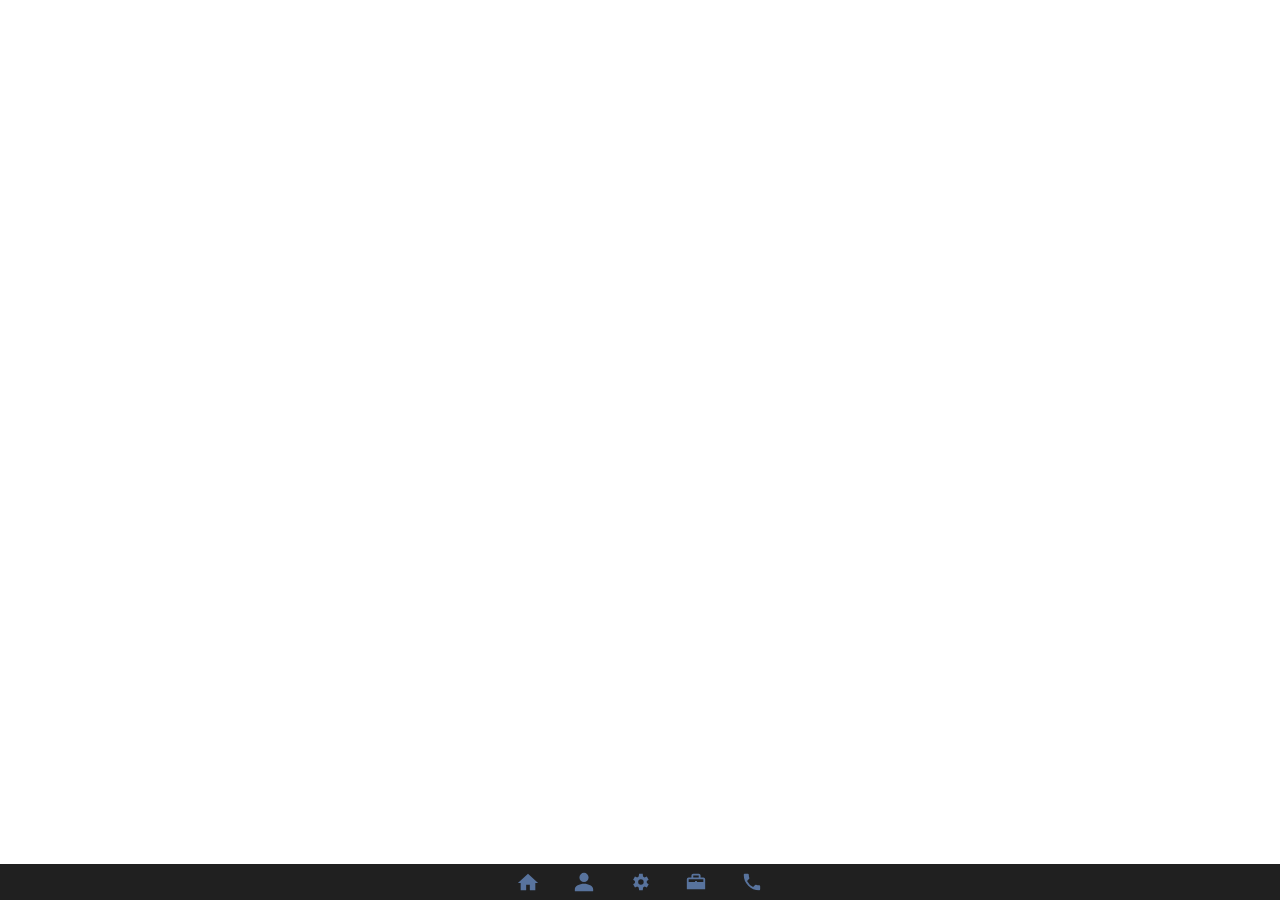
<file: atividade-02/index.html>
<!DOCTYPE html>
<html lang="pt-BR">
<head>
    <meta charset="UTF-8">
    <meta name="viewport" content="width=device-width, initial-scale=1.0">
    <title>Atividade 2</title>

    <style>
        * {
            margin: 0;
            padding: 0;
            box-sizing: border-box;
        }

        html, body {
            width: 100%;
            height: 100%;
        }

        body {
            background: #fff;
            font-family: Arial, sans-serif;
        }

        .menu {
            position: fixed;
            bottom: 0;
            left: 0;
            width: 100%;
            height: 36px;
            background: #202020;

            display: flex;
            justify-content: center;
            align-items: center;
            gap: 32px;
        }

        .menu button {
            width: 24px;
            height: 28px;
            border: none;
            background: transparent;
            color: #58739d;
            cursor: pointer;

            display: flex;
            align-items: center;
            justify-content: center;
        }

        .menu svg {
            display: block;
            width: 22px;
            height: 22px;
            fill: currentColor;
        }
    </style>
</head>

<body>

    <nav class="menu">
        <button aria-label="Início">
            <svg viewBox="0 0 24 24">
                <path d="M12 3 1 13h3v8h6v-6h4v6h6v-8h3L12 3z"/>
            </svg>
        </button>

        <button aria-label="Usuário">
            <svg viewBox="0 0 24 24">
                <path d="M12 12a5 5 0 1 0 0-10 5 5 0 0 0 0 10zm0 2c-5 0-10 2.5-10 6v2h20v-2c0-3.5-5-6-10-6z"/>
            </svg>
        </button>

        <button aria-label="Configurações">
            <svg viewBox="0 0 24 24">
                <path d="M19.4 13a8 8 0 0 0 0-2l2-1.5-2-3.5-2.4 1a8 8 0 0 0-1.7-1L15 3h-4l-.4 3a8 8 0 0 0-1.7 1l-2.4-1-2 3.5 2 1.5a8 8 0 0 0 0 2l-2 1.5 2 3.5 2.4-1a8 8 0 0 0 1.7 1l.4 3h4l.4-3a8 8 0 0 0 1.7-1l2.4 1 2-3.5zM13 15a3 3 0 1 1 0-6 3 3 0 0 1 0 6z"/>
            </svg>
        </button>

        <button aria-label="Trabalho">
            <svg viewBox="0 0 24 24">
                <path d="M9 3h6a2 2 0 0 1 2 2v2h3a2 2 0 0 1 2 2v11H2V9a2 2 0 0 1 2-2h3V5a2 2 0 0 1 2-2zm0 4h6V5H9v2zm-5 2v3h7v-1h2v1h7V9H4z"/>
            </svg>
        </button>

        <button aria-label="Telefone">
            <svg viewBox="0 0 24 24">
                <path d="M6.6 10.8a15.5 15.5 0 0 0 6.6 6.6l2.2-2.2a1 1 0 0 1 1-.2 11 11 0 0 0 3.5.6 1 1 0 0 1 1 1V20a1 1 0 0 1-1 1A17 17 0 0 1 3 4a1 1 0 0 1 1-1h3.5a1 1 0 0 1 1 1 11 11 0 0 0 .6 3.5 1 1 0 0 1-.2 1z"/>
            </svg>
        </button>
    </nav>

</body>
</html>
</file>
